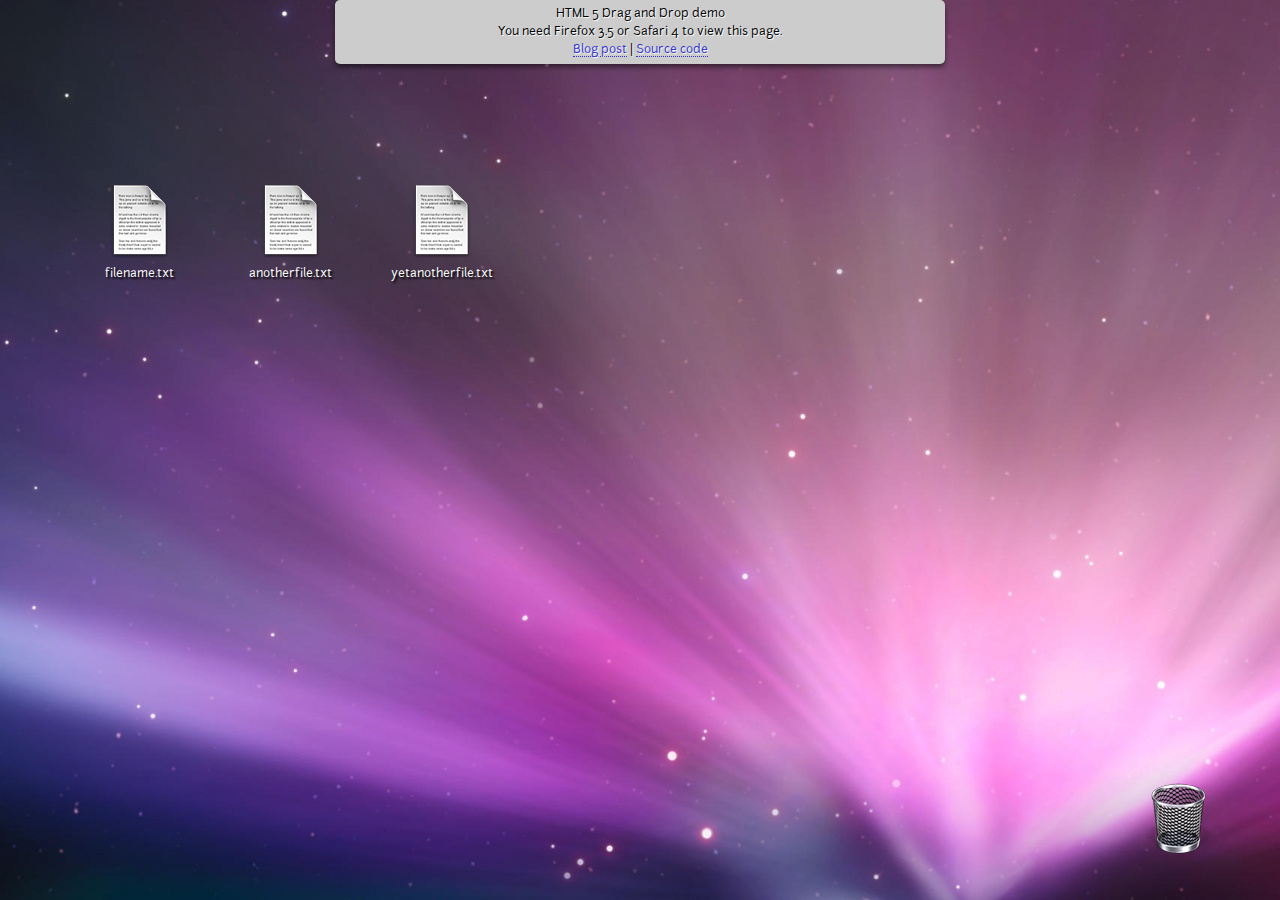
<file: drag-and-drop/index.html>
<!DOCTYPE html>
<html>
<head>
	
    <meta charset="utf-8">
	<title>HTML5 Drag and Drop Demo</title>
	<style type="text/css" media="screen">@import "css/screen.css";</style>
</head>
<body>
			<p class="usage">HTML 5 Drag and Drop demo<br />
				You need Firefox 3.5 or Safari 4 to view this page.<br />
				<a href="http://shapeshed.com/journal/drag_and_drop_in_html5">Blog post</a> | <a href="http://github.com/shapeshed/HTML-5/tree/master">Source code</a>
				</p>
				
			<ul id="files">
				<li draggable="true" id="file1" ondragstart="drag(this, event)"><span>filename.txt</span></li>
				<li draggable="true" id="file2" ondragstart="drag(this, event)"><span>anotherfile.txt</span></li>
				<li draggable="true" id="file2" ondragstart="drag(this, event)"><span>yetanotherfile.txt</span></li>
			</ul>


			<div id="trash" ondrop="drop(this, event)" ondragenter="return false" ondragover="return false">
			</div>
		
			<script type="text/javascript" charset="utf-8">
				function drag(target, e) {
					e.dataTransfer.setData('Text', target.id);
				}
				function drop(target, e) {
					var id = e.dataTransfer.getData('Text');
					target.appendChild(document.getElementById(id));
					e.preventDefault();
					trashFull();
				}
				function trashFull(){
					var classFull = "trashfull";
					trashDiv = document.getElementById("trash");
					if (!trashDiv) { return;}
					if (trashDiv.className != classFull){
					trashDiv.className = classFull;   
					return false;
					}
				}
			</script>


</body>
</html>
</file>
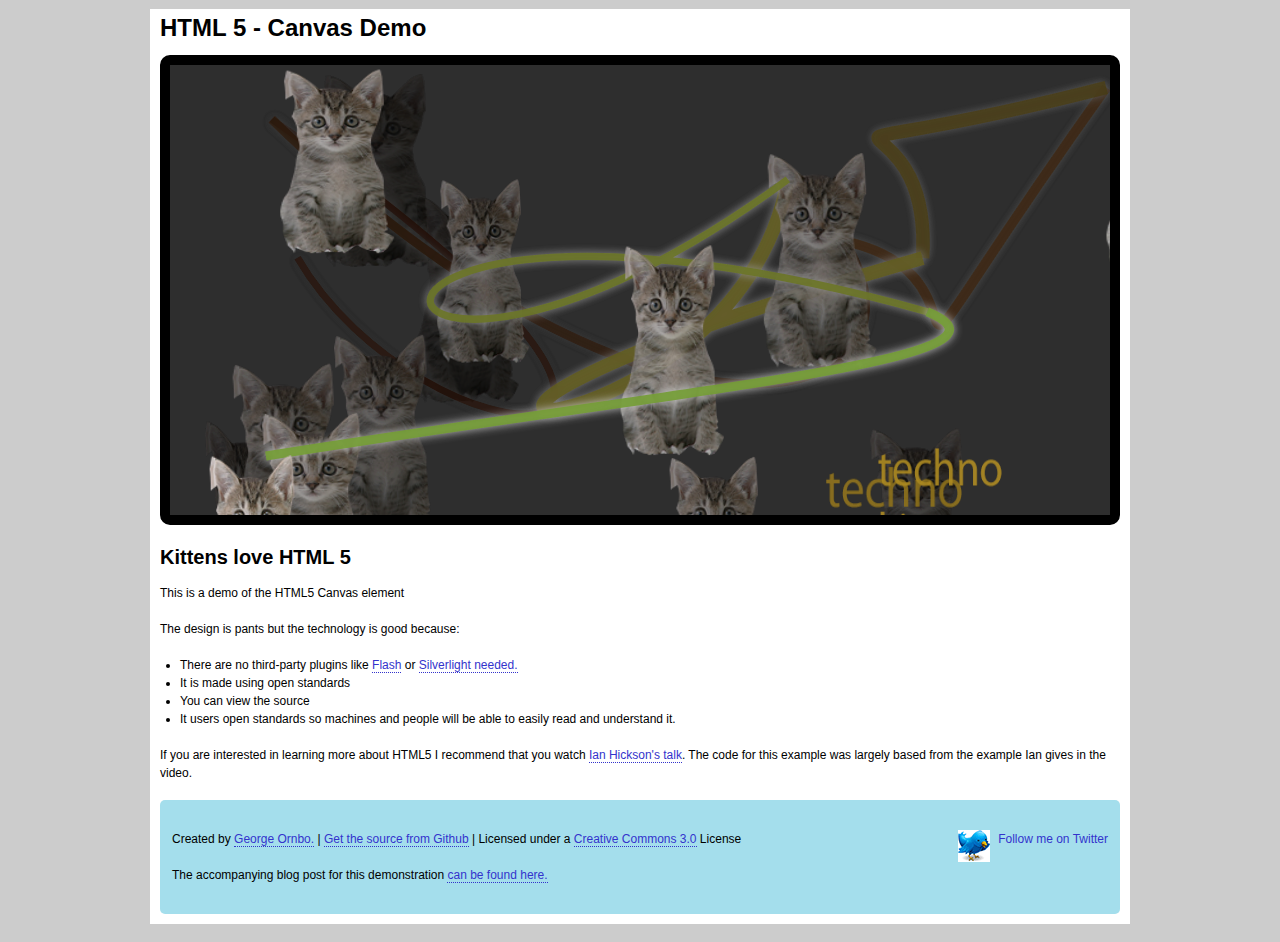
<file: canvas/techno-kittens/index.html>
<!DOCTYPE html>
<html>
<head>
    <meta charset="utf-8">
	<title>Techno Kittens Love HTML5</title>
	<style type="text/css" media="screen">@import "css/screen.css";</style>
</head>
<body>
	<div id="wrapper">
			<h1>HTML 5 - Canvas Demo</h1>
		<div id="content">

		  <canvas width="940" height="450"></canvas>

		 <script>
		   var context = document.getElementsByTagName('canvas')[0].getContext('2d');
		   var lastX = context.canvas.width * Math.random();
		   var lastY = context.canvas.height * Math.random();
		   var hue = 0;
		
		   function line() {
		     context.save();
		     context.translate(context.canvas.width/2, context.canvas.height/2);
		     context.scale(1, 1);
		     context.translate(-context.canvas.width/2, -context.canvas.height/2);
		     context.beginPath();
		     context.lineWidth = 5 + Math.random() * 10;
		     context.moveTo(lastX, lastY);
		     lastX = context.canvas.width * Math.random();
		     lastY = context.canvas.height * Math.random();
		     context.bezierCurveTo(context.canvas.width * Math.random(),
		                           context.canvas.height * Math.random(),
		                           context.canvas.width * Math.random(),
		                           context.canvas.height * Math.random(),
		                           lastX, lastY);

		     hue = hue + 20 * Math.random();
		     context.strokeStyle = 'hsl(' + hue + ', 50%, 50%)';
		     context.shadowColor = 'white';
		     context.shadowBlur = 10;

		     context.stroke();
		     context.restore();
		   }
		   setInterval(line, 100);

		   function blank() {
		     context.fillStyle = 'rgba(0,0,0,0.1)';
		     context.fillRect(0, 0, context.canvas.width, context.canvas.height);
			context.globalAlpha = 0.9;
		   }
		   setInterval(blank, 40);
		
		
			function image() {
				var img = new Image();  
				img.onload = function(){  
					context.drawImage(img,context.canvas.width * Math.random(),context.canvas.width * Math.random(), 90 + Math.random() * 40, 185 + Math.random() * 40);  
				}  
				img.src = 'images/kitten.png'; 
			}		
		   setInterval(image, 30);
		
		
			function textImage() {
				var img = new Image();  
				img.onload = function(){  
					context.drawImage(img,context.canvas.width * Math.random(),context.canvas.width * Math.random(), 120 + Math.random() * 40, 80 + Math.random() * 40);  
				}  
				img.src = 'images/techno-kittens.png'; // Set source path
			}
		   setInterval(textImage, 100);

		  </script>
			<h2>Kittens love HTML 5</h2>
			<p>This is a demo of the HTML5 Canvas element</p>
			<p>The design is pants but the technology is good because:</p>
			<ul>
				<li>There are no third-party plugins like <a href="http://get.adobe.com/flashplayer/">Flash</a> or <a href="http://silverlight.net/">Silverlight needed.</a></li>
				<li>It is made using open standards</li>
				<li>You can view the source</li>
				<li>It users open standards so machines and people will be able to easily read and understand it.</li>
			</ul>
			<p>If you are interested in learning more about HTML5 I recommend that you watch <a href="http://www.youtube.com/watch?v=xIxDJof7xxQ">Ian Hickson's talk</a>. The code for this example was largely based from the example Ian gives in the video.</p>

		</div>
	    <div id="footer">
	      <p class="twitter"><a href="http://twitter.com/shapeshed">Follow me on Twitter</a></p>
	      <p>Created by <a href="http://twitter.com/shapeshed">George Ornbo.</a> | <a href="http://github.com/shapeshed/HTML-5/tree/master">Get the source from Github</a> | Licensed under a <a href="http://creativecommons.org/licenses/by/3.0/">Creative Commons 3.0</a> License</p>
	      <p>The accompanying blog post for this demonstration <a href="http://shapeshed.com/journal/techno_kittens_love_HTML5/">can be found here.</a></p>
	    </div>			

	</div>
</body>
</html>
</file>
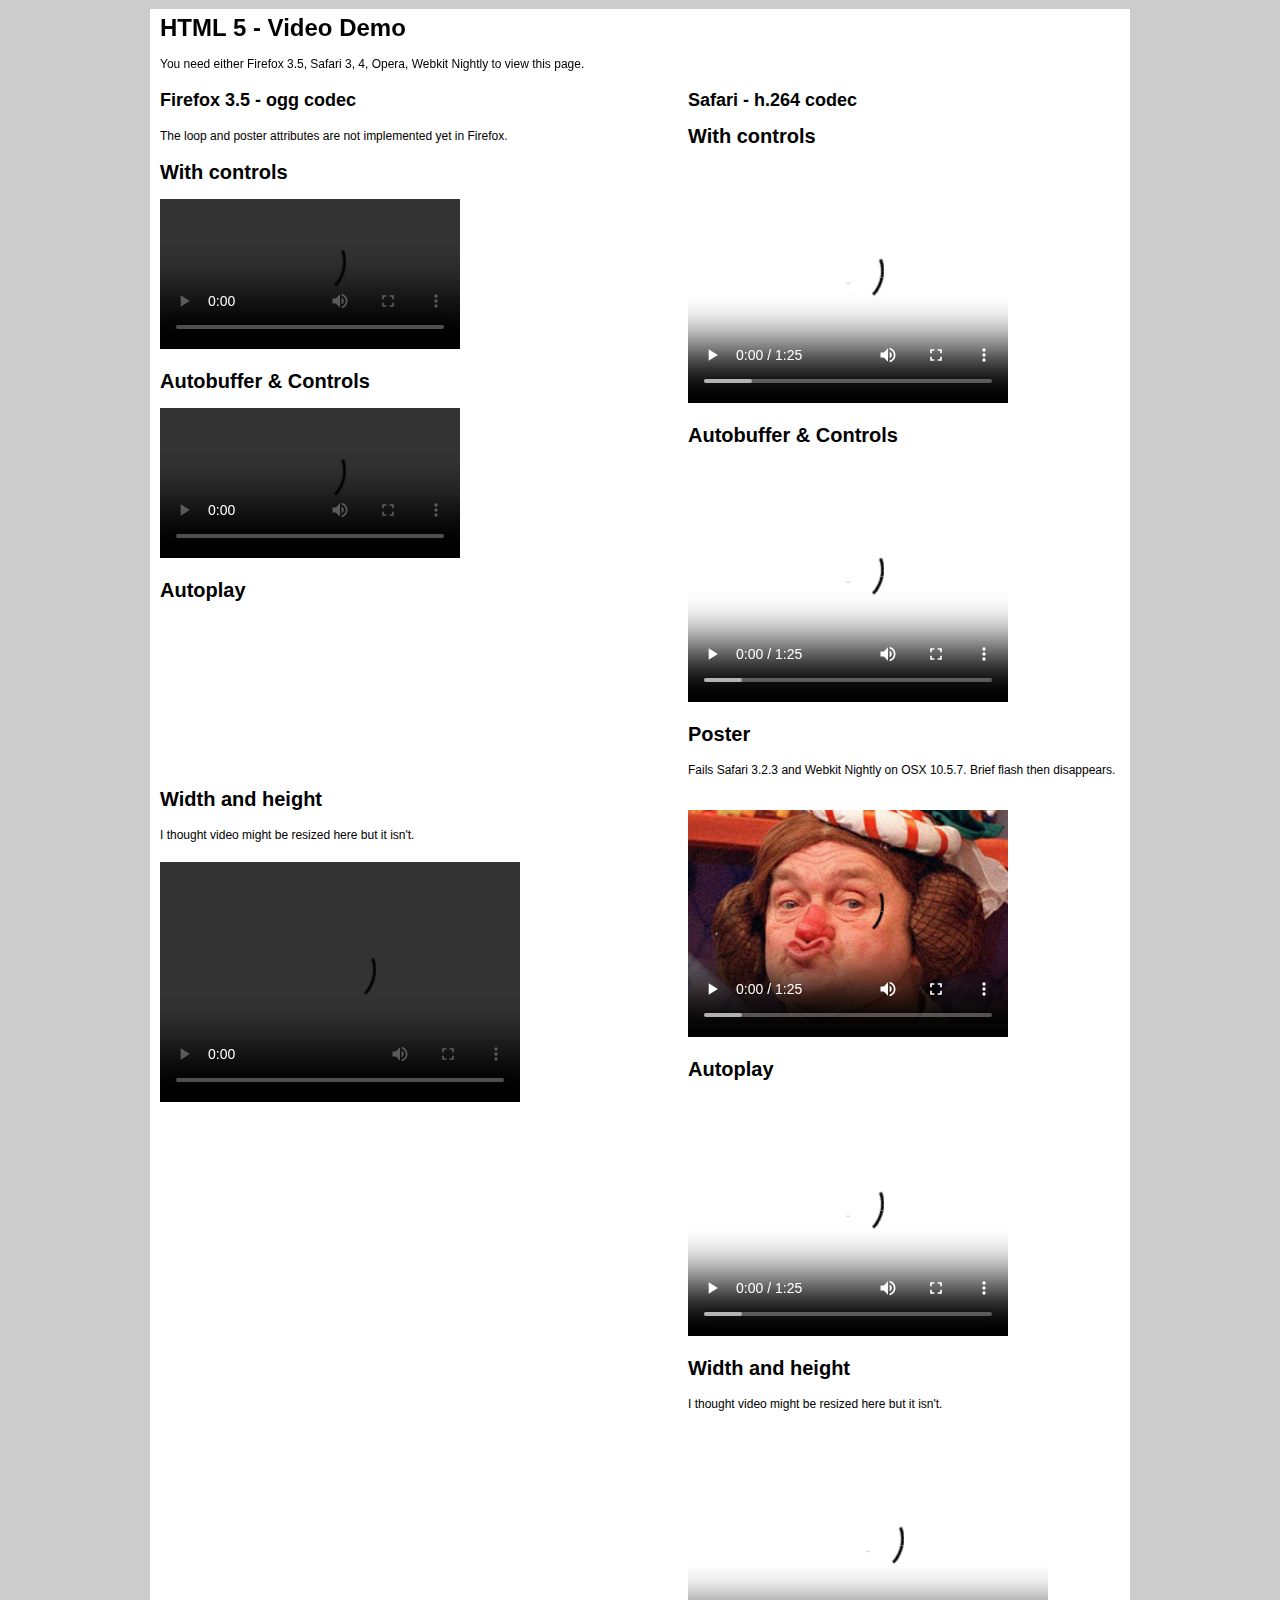
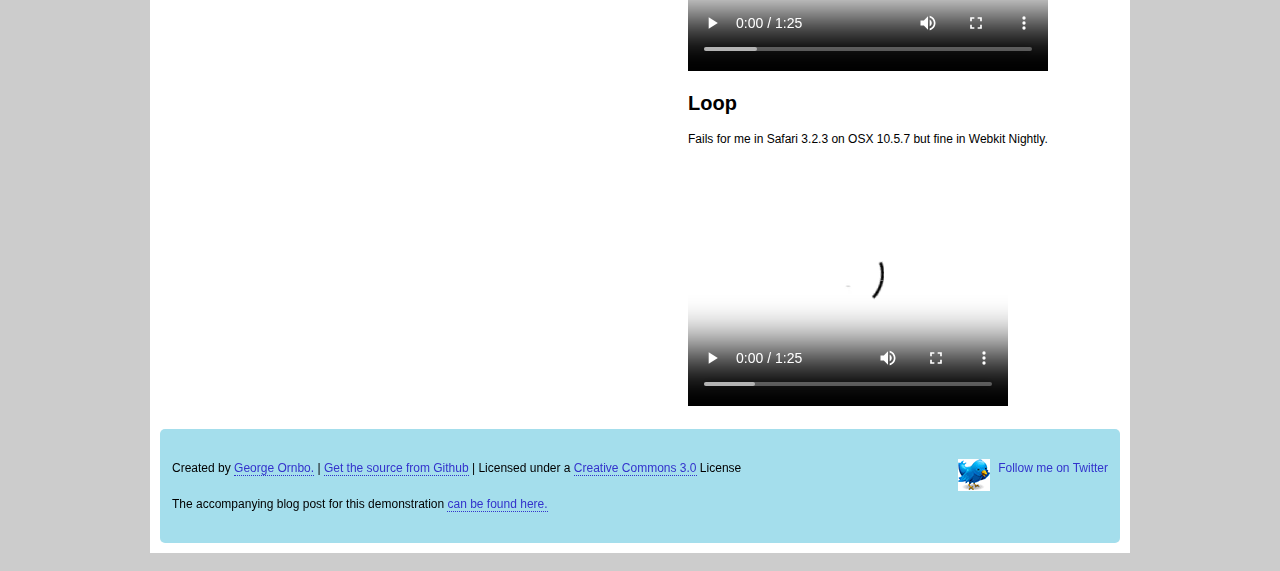
<file: video/examples/index.html>
<!DOCTYPE html>
<html>
<head>
    <meta charset="utf-8">
	<title>HTML5 Video Demo</title>
	<style type="text/css" media="screen">@import "css/screen.css";</style>
</head>
<body>
	<div id="wrapper">
			<h1>HTML 5 - Video Demo</h1>
		<div id="content">
			<p>You need either Firefox 3.5, Safari 3, 4, Opera, Webkit Nightly to view this page.</p>
			<div id="firefox">
				<h3>Firefox 3.5 - ogg codec</h3>
				<p>The loop and poster attributes are not implemented yet in Firefox.</p>
				<h2>With controls</h2>
				<video src="video/320x240.ogg" controls="true">
					Your browser doesn't support the video tag. You can <a href="/video/your_video.ogg">download the video here.</a>
				</video>
				<h2>Autobuffer &amp; Controls</h2>
				<video src="video/320x240.ogg" autobuffer="true" controls="true">
					Your browser doesn't support the video tag. You can <a href="/video/your_video.ogg">download the video here.</a>
				</video>
				<h2>Autoplay</h2>
				<video src="video/320x240.ogg" autoplay="true">
					Your browser doesn't support the video tag. You can <a href="/video/your_video.ogg">download the video here.</a>
				</video>
				<h2>Width and height</h2>
				<p>I thought video might be resized here but it isn't.</p>
				<video src="video/320x240.ogg" width="360" height="240" controls="true">
					Your browser doesn't support the video tag. You can <a href="/video/your_video.ogg">download the video here.</a>
				</video>
			</div>
			<div id="safari">
				<h3>Safari - h.264 codec</h3>
				<h2>With controls</h2>
				<video src="video/320x240.m4v" controls="true">
					Your browser doesn't support the video tag. You can <a href="/video/your_video.ogg">download the video here.</a>
				</video>
				<h2>Autobuffer &amp; Controls</h2>
				<video src="video/320x240.m4v" autobuffer="true" controls="true">
					Your browser doesn't support the video tag. You can <a href="/video/your_video.ogg">download the video here.</a>
				</video>
				<h2>Poster</h2>
				<p>Fails Safari 3.2.3 and Webkit Nightly on OSX 10.5.7. Brief flash then disappears.</p>
				<video src="video/320x240.m4v" poster="images/posters/les.jpg" controls="true" width="320" height="240">
					Your browser doesn't support the video tag. You can <a href="/video/your_video.ogg">download the video here.</a>
				</video>
				<h2>Autoplay</h2>
				<video src="video/320x240.m4v" autoplay="true" controls="true">
					Your browser doesn't support the video tag. You can <a href="/video/your_video.ogg">download the video here.</a>
				</video>
				<h2>Width and height</h2>
				<p>I thought video might be resized here but it isn't.</p>
				<video src="video/320x240.m4v" width="360" height="240" controls="true">
					Your browser doesn't support the video tag. You can <a href="/video/your_video.ogg">download the video here.</a>
				</video>
				<h2>Loop</h2>
				<p>Fails for me in Safari 3.2.3 on OSX 10.5.7 but fine in Webkit Nightly.</p>
				<video src="video/320x240.m4v" loop="true" controls="true">
					Your browser doesn't support the video tag. You can <a href="/video/your_video.ogg">download the video here.</a>
				</video>
			</div>


		</div>
	    <div id="footer">
	      <p class="twitter"><a href="http://twitter.com/shapeshed">Follow me on Twitter</a></p>
	      <p>Created by <a href="http://twitter.com/shapeshed">George Ornbo.</a> | <a href="http://github.com/shapeshed/HTML-5/tree/master">Get the source from Github</a> | Licensed under a <a href="http://creativecommons.org/licenses/by/3.0/">Creative Commons 3.0</a> License</p>
	      <p>The accompanying blog post for this demonstration <a href="http://shapeshed.com/journal/HTML5-video-element/">can be found here.</a></p>
	    </div>			

	</div>
</body>
</html>
</file>
